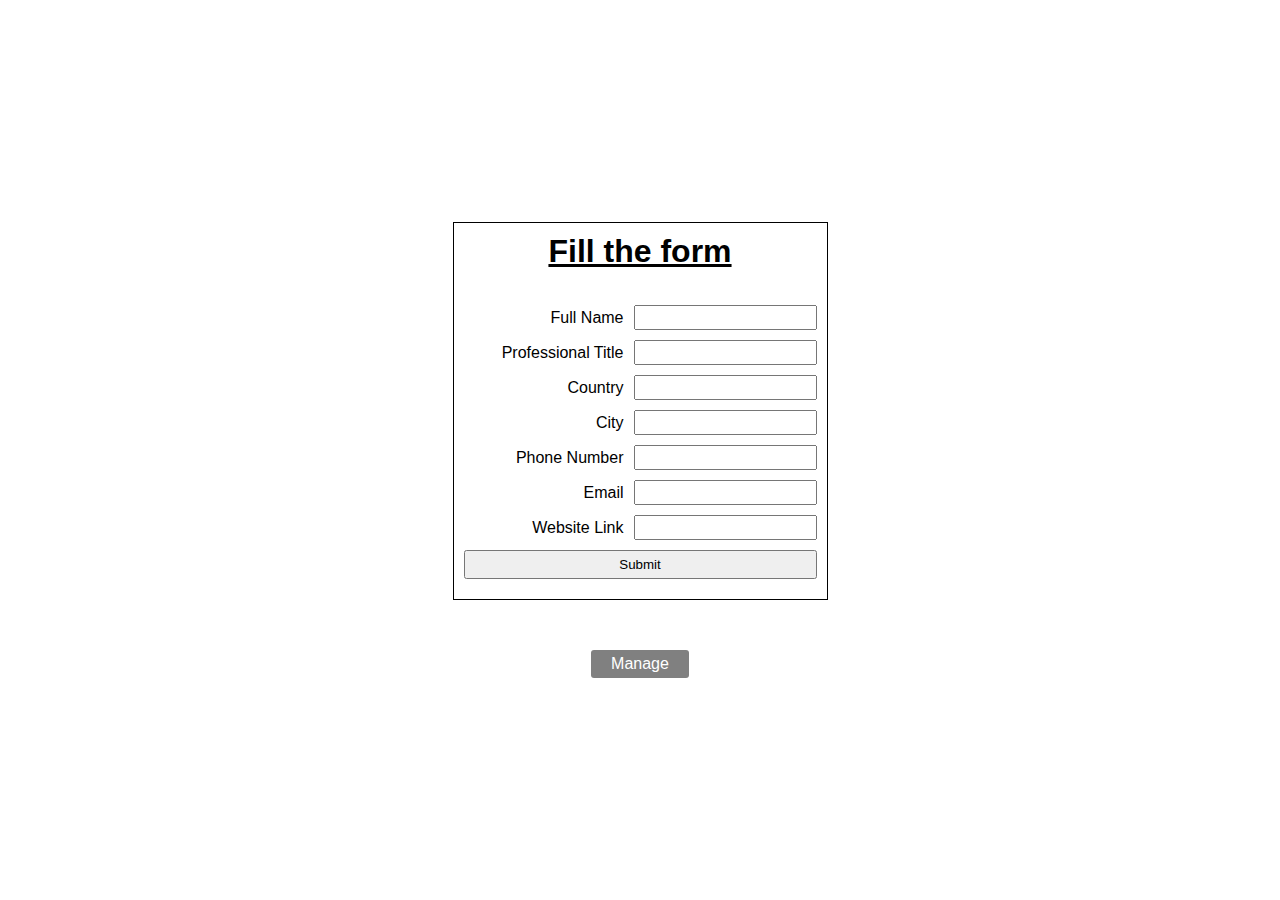
<file: index.html>
<!DOCTYPE html>
<html lang="en">
  <head>
    <meta charset="UTF-8" />
    <meta name="viewport" content="width=device-width, initial-scale=1.0" />
    <title>CV Info</title>
    <link rel="stylesheet" href="styles/style.css" />
  </head>
  <body class="input-body">
    <span id="success-error-text" class="success-error-text"></span>
    <form>
      <h1>Fill the form</h1>
      <div>
        <label for="name">Full Name</label>
        <input
          type="text"
          name="name"
          id="full-name-input"
          autocomplete="off"
        />
      </div>
      <div>
        <label for="pro-title">Professional Title</label>
        <input
          type="text"
          name="pro-title"
          id="pro-title-input"
          autocomplete="off"
        />
      </div>
      <div>
        <label for="country">Country</label>
        <input
          type="text"
          name="country"
          id="country-input"
          autocomplete="off"
        />
      </div>
      <div>
        <label for="city">City</label>
        <input type="text" name="city" id="city-input" autocomplete="off" />
      </div>
      <div>
        <label for="po-number">Phone Number</label>
        <input
          type="number"
          name="po-number"
          id="po-number-input"
          autocomplete="off"
        />
      </div>
      <div>
        <label for="email">Email</label>
        <input type="email" name="email" id="email-input" autocomplete="off" />
      </div>
      <div>
        <label for="website">Website Link</label>
        <input
          type="text"
          name="website-link"
          id="website-link-input"
          autocomplete="off"
        />
      </div>
      <div>
        <button id="submit">Submit</button>
      </div>
    </form>
    <a href="admin page/admin.html">Manage</a>
    <!--  -->
    <script type="module" src="script.js"></script>
  </body>
</html>
</file>
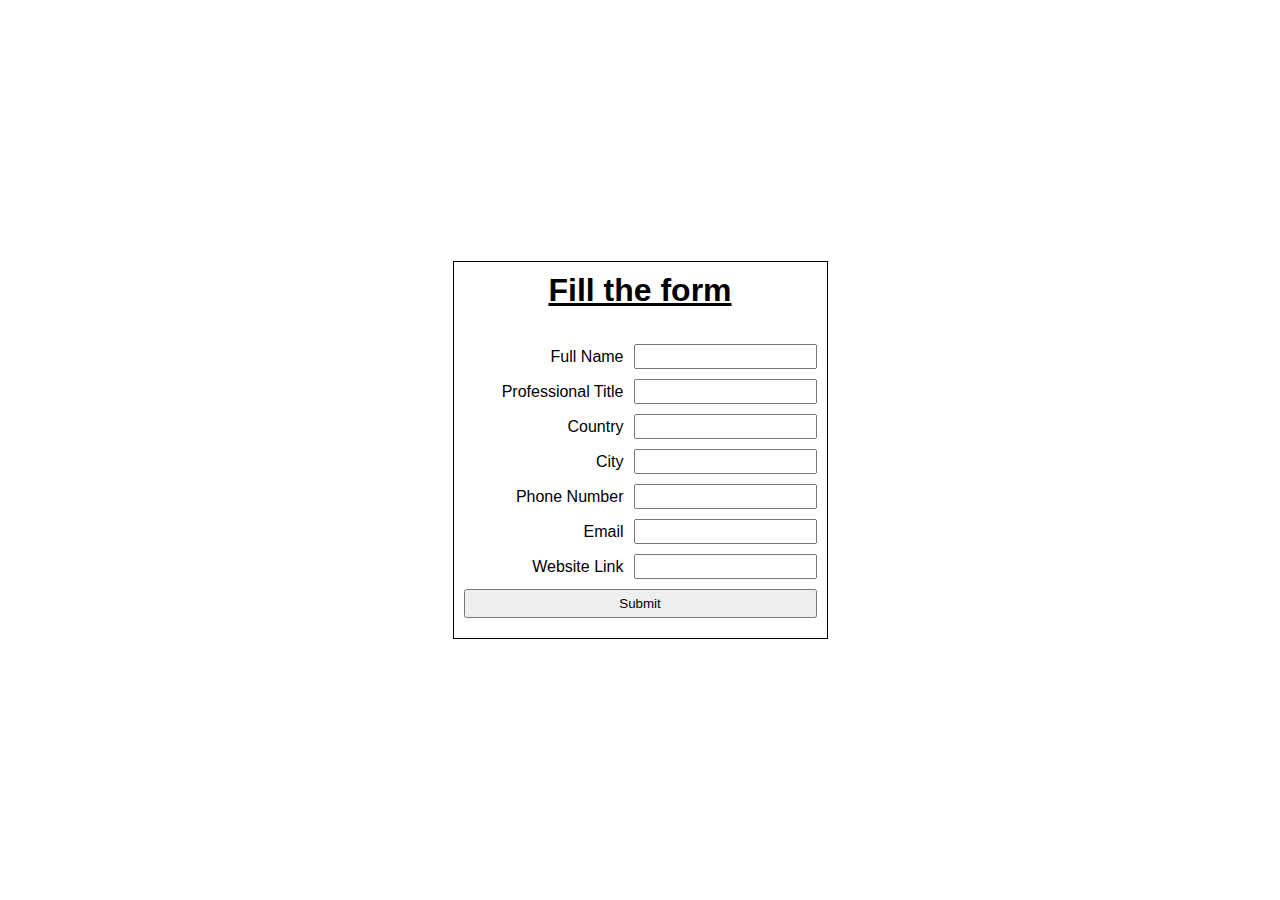
<file: input page/index.html>
<!DOCTYPE html>
<html lang="en">
  <head>
    <meta charset="UTF-8" />
    <meta name="viewport" content="width=device-width, initial-scale=1.0" />
    <title>CV Info</title>
    <link rel="stylesheet" href="../styles/style.css" />
  </head>
  <body class="input-body">
    <span id="success-error-text" class="success-error-text"></span>
    <form>
      <h1>Fill the form</h1>
      <div>
        <label for="name">Full Name</label>
        <input
          type="text"
          name="name"
          id="full-name-input"
          autocomplete="off"
        />
      </div>
      <div>
        <label for="pro-title">Professional Title</label>
        <input
          type="text"
          name="pro-title"
          id="pro-title-input"
          autocomplete="off"
        />
      </div>
      <div>
        <label for="country">Country</label>
        <input
          type="text"
          name="country"
          id="country-input"
          autocomplete="off"
        />
      </div>
      <div>
        <label for="city">City</label>
        <input type="text" name="city" id="city-input" autocomplete="off" />
      </div>
      <div>
        <label for="po-number">Phone Number</label>
        <input
          type="number"
          name="po-number"
          id="po-number-input"
          autocomplete="off"
        />
      </div>
      <div>
        <label for="email">Email</label>
        <input type="email" name="email" id="email-input" autocomplete="off" />
      </div>
      <div>
        <label for="website">Website Link</label>
        <input
          type="text"
          name="website-link"
          id="website-link-input"
          autocomplete="off"
        />
      </div>
      <div>
        <button id="submit">Submit</button>
      </div>
    </form>
    <!--  -->
    <script type="module" src="script.js"></script>
  </body>
</html>
</file>
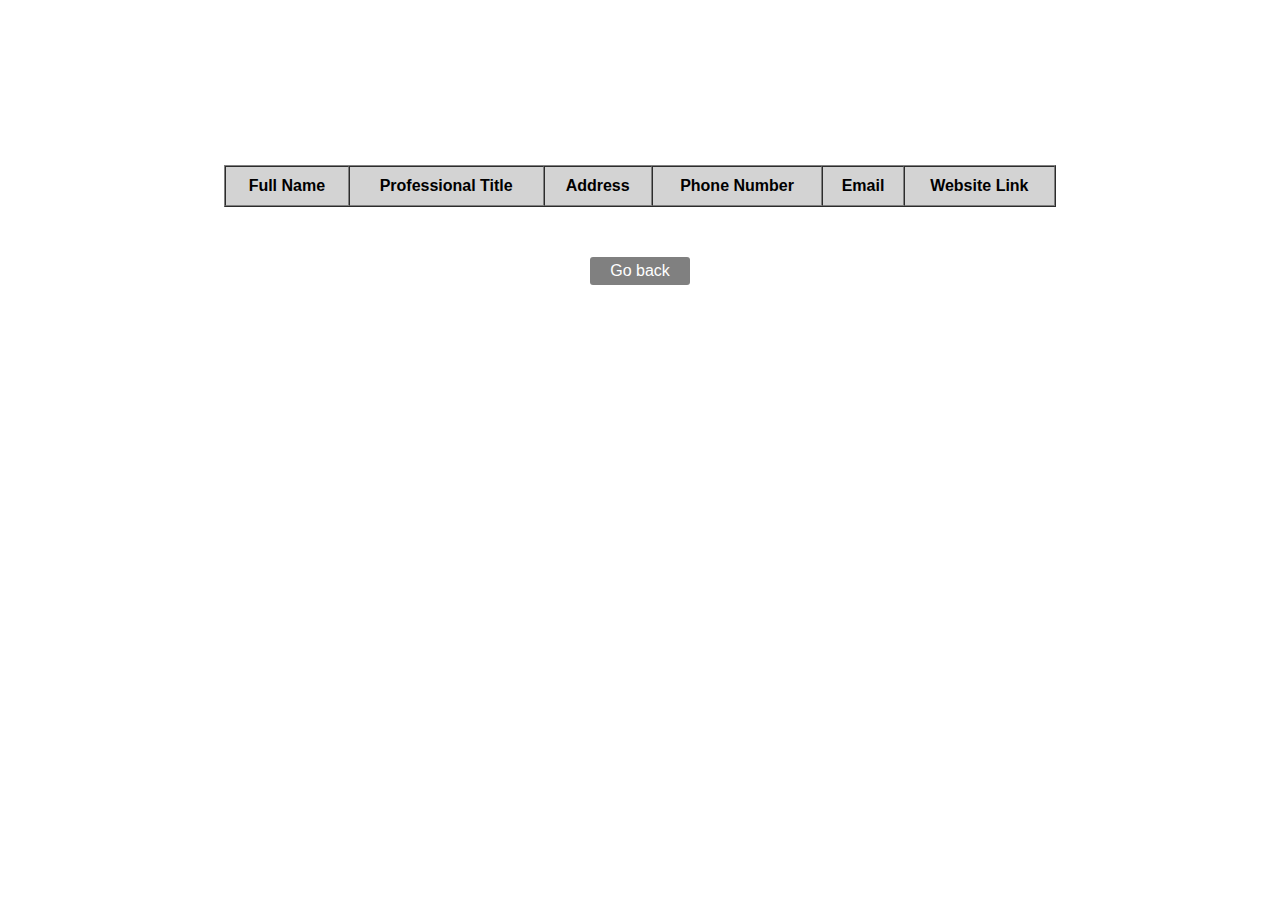
<file: admin page/admin.html>
<!DOCTYPE html>
<html lang="en">
  <head>
    <meta charset="UTF-8" />
    <meta name="viewport" content="width=device-width, initial-scale=1.0" />
    <title>Admin Panel</title>
    <link rel="stylesheet" href="../styles/style.css" />
  </head>
  <body class="admin-body">
    <table border="1" cellspacing="0">
      <tr>
        <th>Full Name</th>
        <th>Professional Title</th>
        <th>Address</th>
        <th>Phone Number</th>
        <th>Email</th>
        <th>Website Link</th>
      </tr>
    </table>
    <a href="../index.html">Go back</a>
    <!--  -->
    <script type="module" src="admin.js"></script>
  </body>
</html>
</file>
<file: styles/style.css>
* {
  font-family: "Segoe UI", Tahoma, Geneva, Verdana, sans-serif;
  margin: 0;
  padding: 0;
  box-sizing: border-box;
  transition: all 0.2s;
}

.input-body {
  height: 100vh;
  display: flex;
  flex-direction: column;
  justify-content: center;
  align-items: center;
  position: relative;
}

.success-error-text {
  background-color: lightgreen;
  position: absolute;
  top: 15px;
  padding: 5px 40px;
  width: 75%;
  margin: auto;
  border-radius: 3px;
  font-size: 20px;
  text-align: center;
}

form {
  border: 1px solid black;
  padding: 10px;
}
form h1 {
  text-align: center;
  text-decoration: underline;
  margin-bottom: 35px;
}
form div {
  display: flex;
  justify-content: center;
  align-items: center;
  margin: 10px 0px;
}
form div input {
  padding: 3px 0;
  padding-left: 2px;
}
form div label {
  display: inline-block;
  width: 150px;
  margin: 0 10px;
  text-align: right;
}
form button {
  padding: 5px 0px;
  width: 100%;
  display: flex;
  justify-content: center;
  cursor: pointer;
}

a {
  text-decoration: none;
  margin-top: 50px;
  background-color: gray;
  color: white;
  padding: 5px 20px;
  border-radius: 3px;
}
a:hover {
  background-color: rgb(77, 77, 77);
}

.admin-body {
  height: 50vh;
  display: flex;
  flex-direction: column;
  justify-content: center;
  align-items: center;
}

table {
  width: 50%;
}
table th {
  padding: 10px;
  text-align: center;
  background-color: lightgray;
}
table td {
  padding: 5px 10px;
  text-align: center;
}

@media screen and (max-width: 1400px) {
  table {
    width: 65%;
  }
}
@media screen and (max-width: 850px) {
  table {
    margin: 0px 10px;
    width: 100%;
  }
}/*# sourceMappingURL=style.css.map */
</file>
